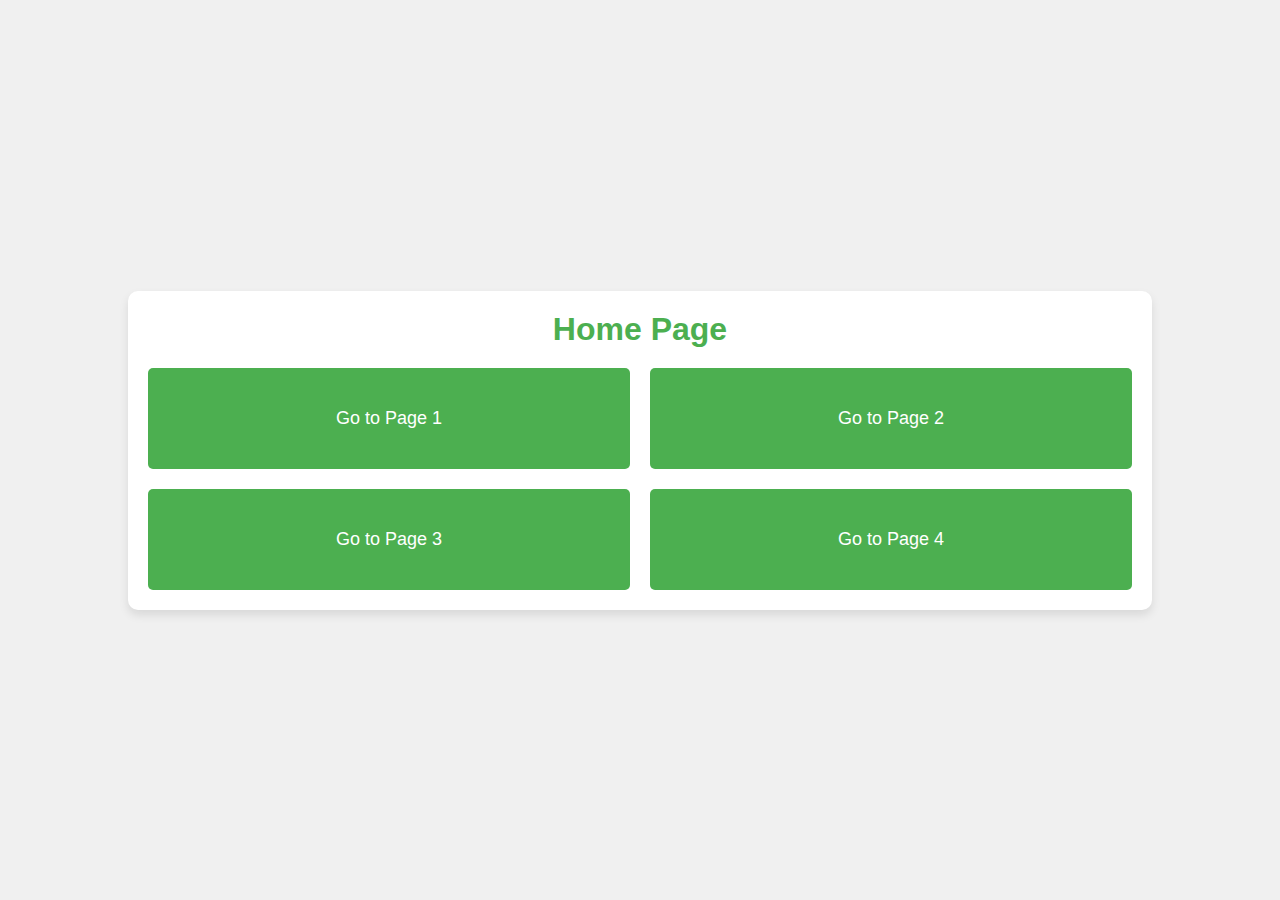
<file: index_2.html>
<!DOCTYPE html>
<html lang="en">
<head>
    <meta charset="UTF-8">
    <meta name="viewport" content="width=device-width, initial-scale=1.0">
    <title>Home Page</title>
    <link rel="stylesheet" href="styles.css">
</head>
<body>
    <div class="page">
        <h1>Home Page</h1>
        <div class="grid-container">
            <a href="page1.html" class="box">Go to Page 1</a>
            <a href="page2.html" class="box">Go to Page 2</a>
            <a href="page3.html" class="box">Go to Page 3</a>
            <a href="page4.html" class="box">Go to Page 4</a>
        </div>
    </div>
</body>
</html>
</file>
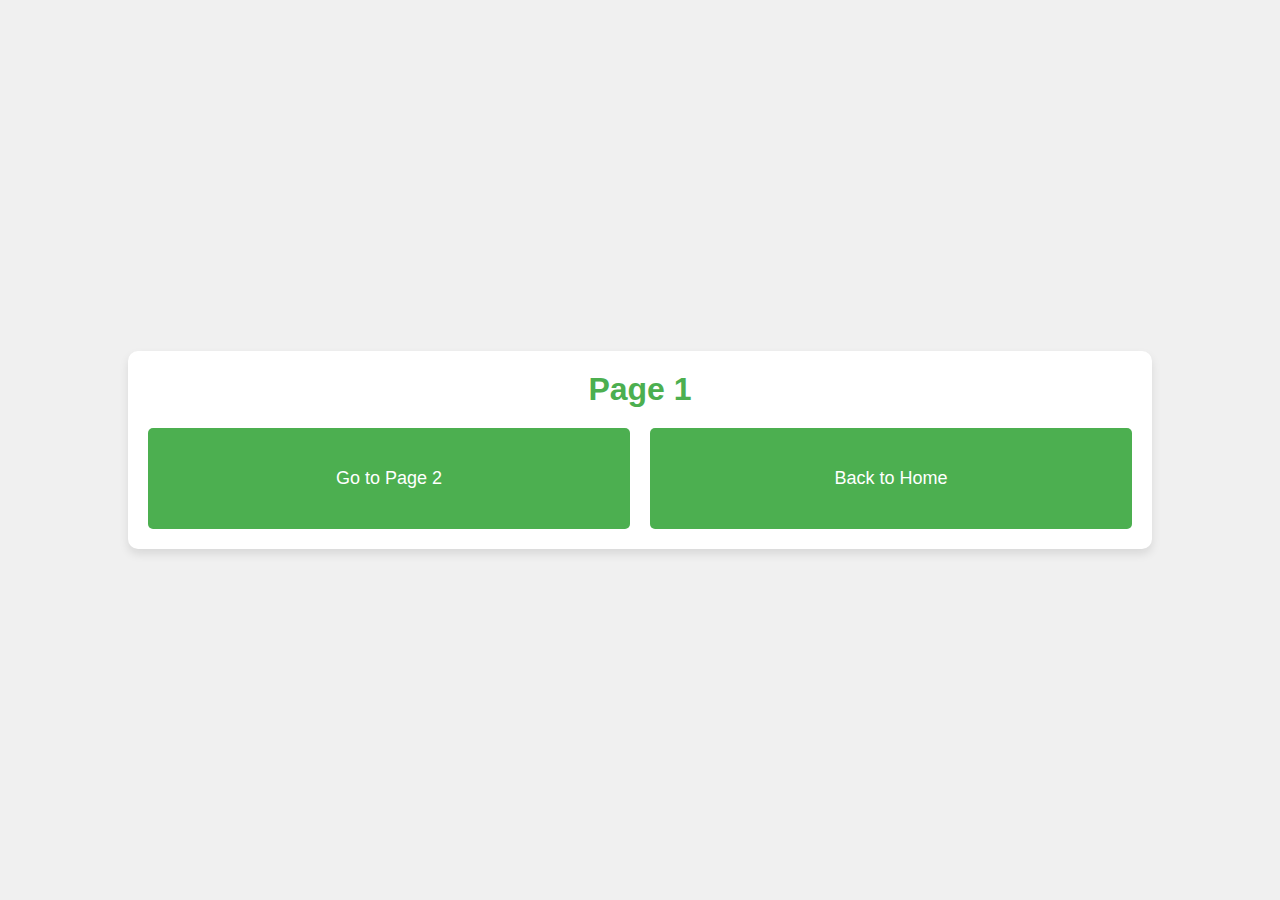
<file: page1.html>
<!DOCTYPE html>
<html lang="en">
<head>
    <meta charset="UTF-8">
    <meta name="viewport" content="width=device-width, initial-scale=1.0">
    <title>Page 1</title>
    <link rel="stylesheet" href="styles.css">
</head>
<body>
    <div class="page">
        <h1>Page 1</h1>
        <div class="grid-container">
            <a href="page2.html" class="box">Go to Page 2</a>
            <a href="index.html" class="box">Back to Home</a>
        </div>
    </div>
</body>
</html>
</file>
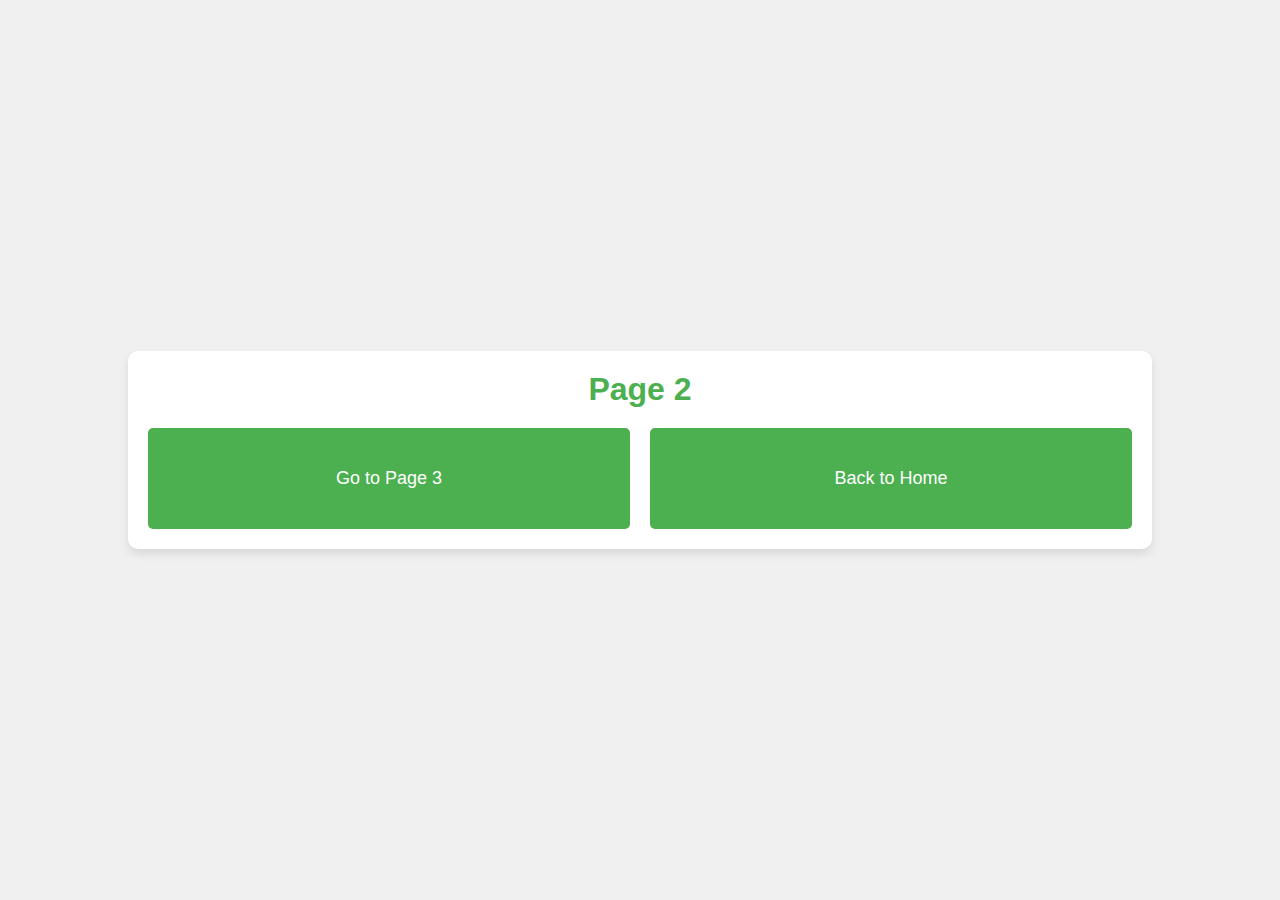
<file: page2.html>
<!DOCTYPE html>
<html lang="en">
<head>
    <meta charset="UTF-8">
    <meta name="viewport" content="width=device-width, initial-scale=1.0">
    <title>Page 2</title>
    <link rel="stylesheet" href="styles.css">
</head>
<body>
    <div class="page">
        <h1>Page 2</h1>
        <div class="grid-container">
            <a href="page3.html" class="box">Go to Page 3</a>
            <a href="index.html" class="box">Back to Home</a>
        </div>
    </div>
</body>
</html>
</file>
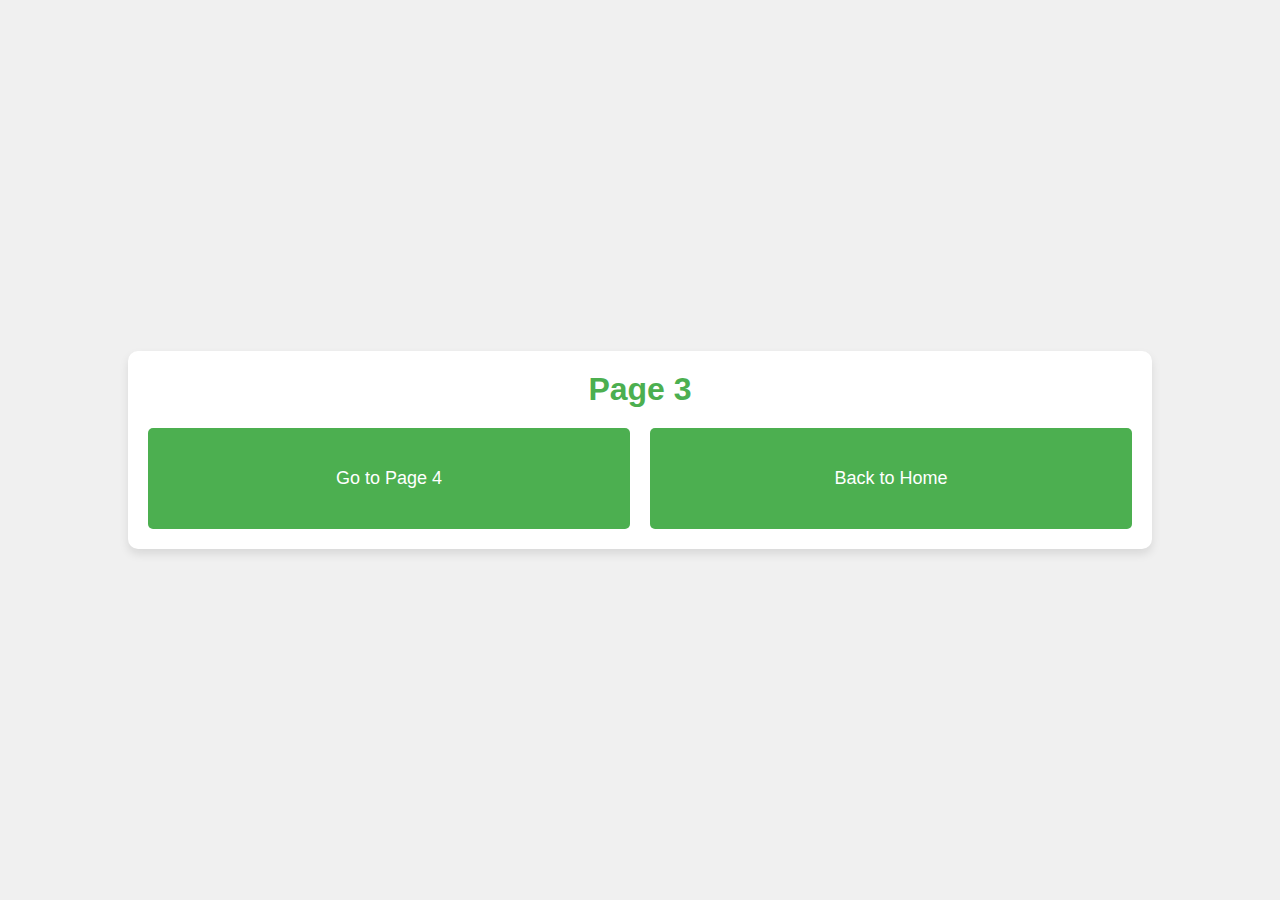
<file: page3.html>
<!DOCTYPE html>
<html lang="en">
<head>
    <meta charset="UTF-8">
    <meta name="viewport" content="width=device-width, initial-scale=1.0">
    <title>Page 3</title>
    <link rel="stylesheet" href="styles.css">
</head>
<body>
    <div class="page">
        <h1>Page 3</h1>
        <div class="grid-container">
            <a href="page4.html" class="box">Go to Page 4</a>
            <a href="index.html" class="box">Back to Home</a>
        </div>
    </div>
</body>
</html>
</file>
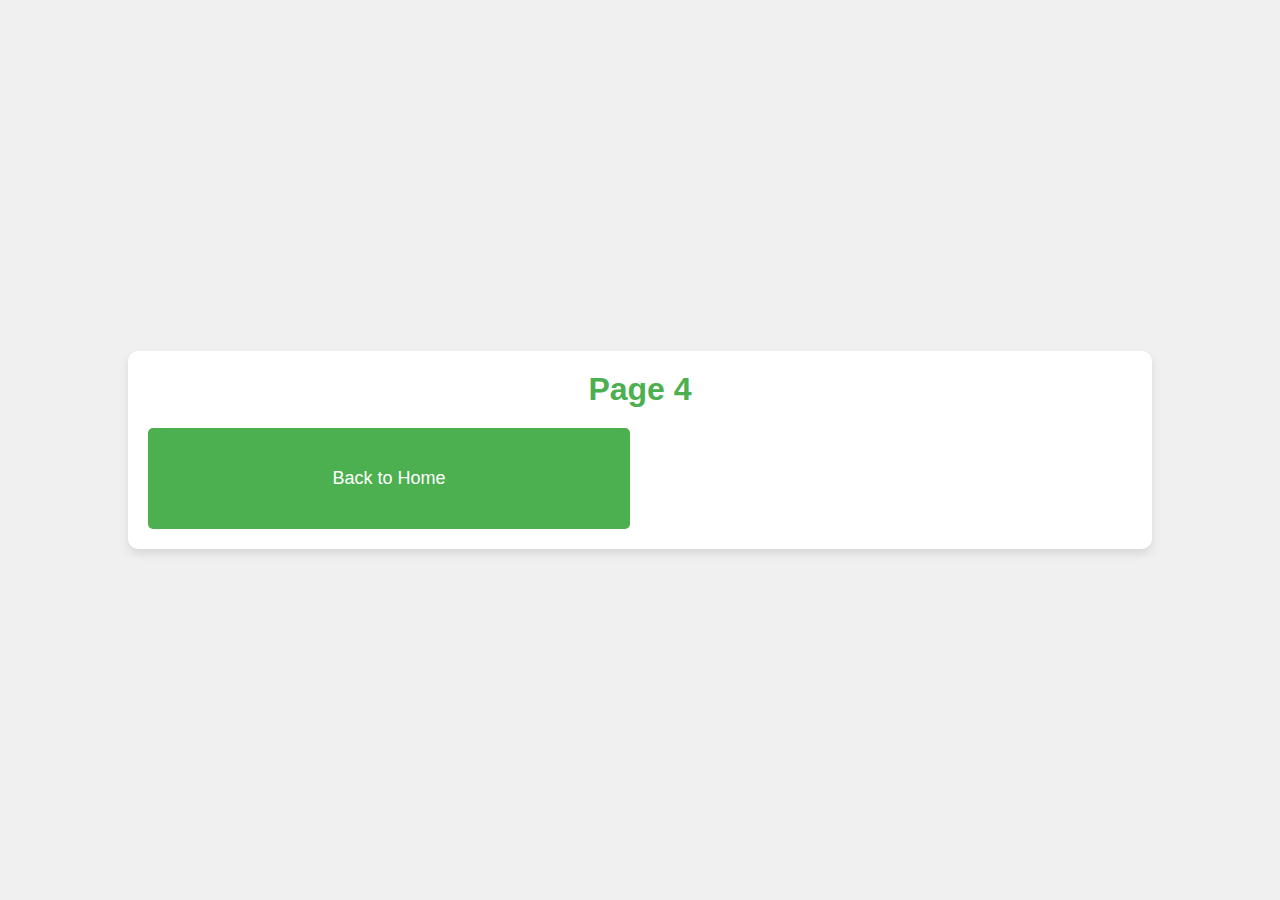
<file: page4.html>
<!DOCTYPE html>
<html lang="en">
<head>
    <meta charset="UTF-8">
    <meta name="viewport" content="width=device-width, initial-scale=1.0">
    <title>Page 4</title>
    <link rel="stylesheet" href="styles.css">
</head>
<body>
    <div class="page">
        <h1>Page 4</h1>
        <div class="grid-container">
            <a href="index_2.html" class="box">Back to Home</a>
        </div>
    </div>
</body>
</html>
</file>
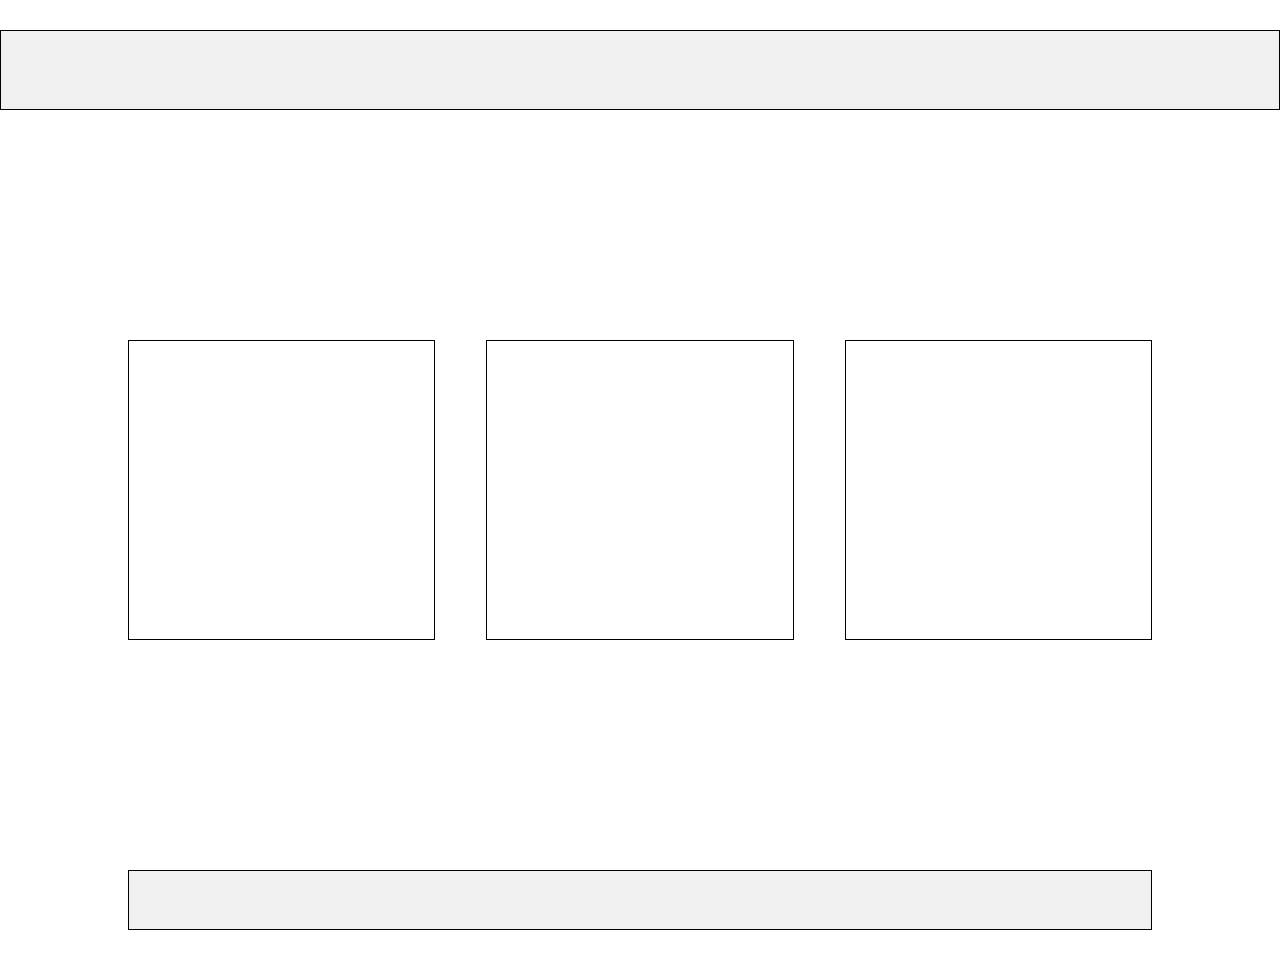
<file: basic_website/index_1.html>
<!DOCTYPE html>
<html lang="en">
<head>
    <meta charset="UTF-8">
    <meta name="viewport" content="width=device-width, initial-scale=1.0">
    <title>BOX LAYOUT</title>
    <link rel="stylesheet" href="styles.css">
</head>
<body>
    <div class="container">
        <header class="header"></header>
        
        <div class="main-content">
            <div class="box box1"></div>
            <div class="box box2"></div>
            <div class="box box3"></div>
        </div>
        
        <footer class="footer"></footer>
    </div>
</body>
</html>
</file>
<file: basic_website/styles.css>
* {
    margin: 0;
    padding: 0;
    box-sizing: border-box;
}

.container {
    margin-top: 30px;
    margin-bottom: 30px;
    display: flex;
    flex-direction: column;
    align-items: center;
    justify-content: space-between;
    min-height: 100vh;
}

.header, .footer {
    width: 100%;
    height: 80px;
    /* padding-top: 70px; */
    background-color: #f0f0f0;
    border: 1px solid black;
    text-align: center;
    display: flex;
    align-items: center;
    justify-content: center;
}

.main-content {
    display: flex;
    justify-content: space-between;
    width: 80%;
    margin: 20px 0;
}

.box {
    width: 30%;
    height: 300px;
    border: 1px solid black;
    display: flex;
    align-items: center;
    justify-content: center;
}

.footer {
    width: 80%;
    height: 60px;
    border: 1px solid black;
}
</file>
<file: styles.css>
/* General Reset */
* {
  margin: 0;
  padding: 0;
  box-sizing: border-box;
}

/* Body Styling */
body {
  font-family: Arial, sans-serif;
  background-color: #f0f0f0;
  display: flex;
  justify-content: center;
  align-items: center;
  height: 100vh;
  color: #333;
}

.page {
  width: 80%;
  padding: 20px;
  background-color: #fff;
  border-radius: 10px;
  box-shadow: 0px 5px 10px rgba(0, 0, 0, 0.1);
  text-align: center;
}

h1 {
  margin-bottom: 20px;
  color: #4CAF50;
}

/* Grid Layout */
.grid-container {
  display: grid;
  grid-template-columns: repeat(2, 1fr);
  grid-gap: 20px;
  margin-top: 20px;
}

/* Box Styling */
.box {
  display: block;
  padding: 40px;
  background-color: #4CAF50;
  color: white;
  text-align: center;
  border-radius: 5px;
  text-decoration: none;
  font-size: 18px;
  transition: background-color 0.3s ease;
}

.box:hover {
  background-color: #45a049;
}
</file>
